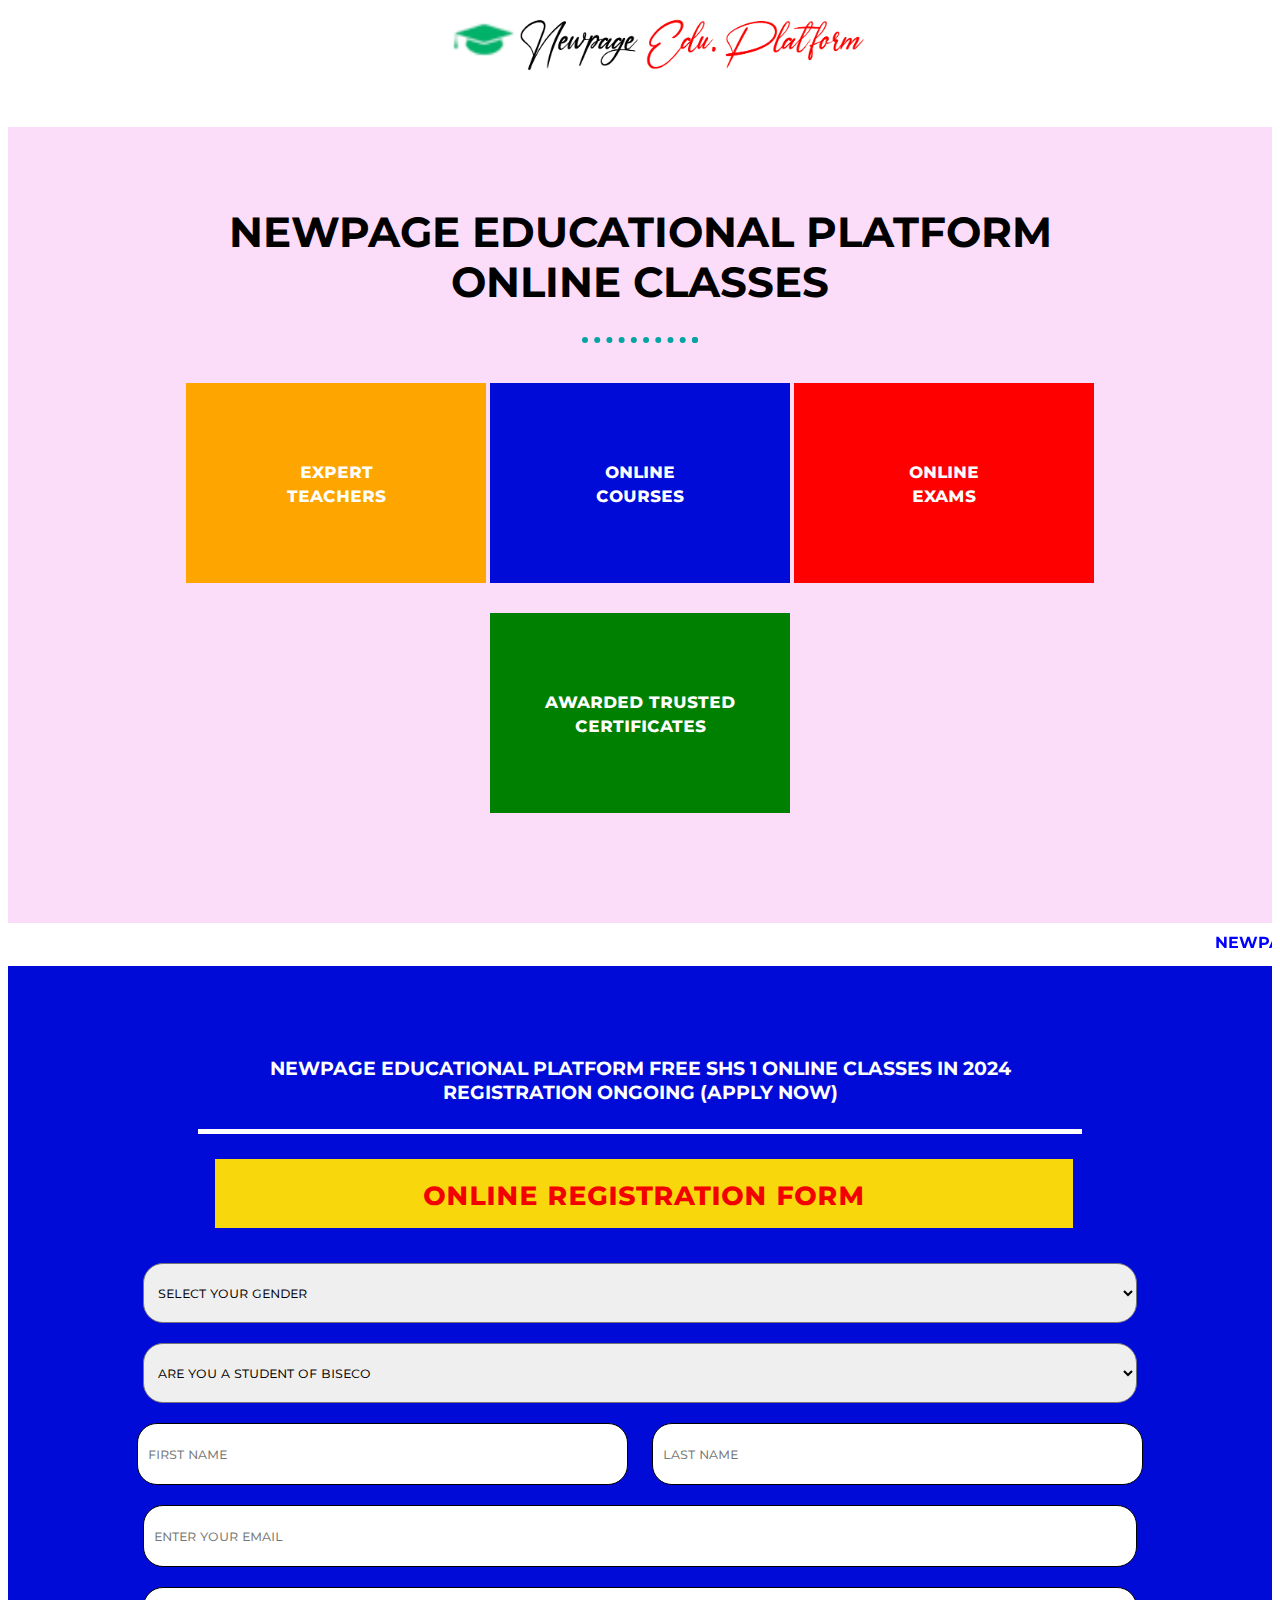
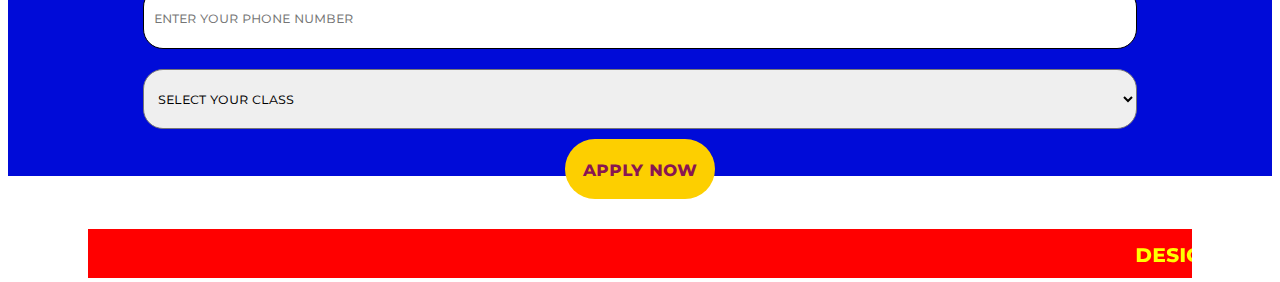
<file: biseco.html>
<!DOCTYPE html>
<html lang="en">
<head>
    <meta charset="UTF-8">
    <meta name="viewport" content="width=device-width, initial-scale=1.0">
    <link rel="preconnect" href="https://fonts.gstatic.com" crossorigin>
<link href="https://fonts.googleapis.com/css2?family=Dela+Gothic+One&family=Montserrat:ital,wght@0,100..900;1,100..900&family=Reddit+Mono:wght@200..900&display=swap" rel="stylesheet">
    <title>NewPage Edu. Platform online Registration</title>
</head>

<style>  
body{
    display: inline-block;
    justify-content: center;
    align-content: center;
    align-items: center;
    position: relative;

}
.statistical{

    text-align: center;
    border: 0;
    background-color: #fbdcf9;
    padding: 80px;
    margin: 0;
    
}

hr{
    width: 10%;
    border-style: dotted;
    border-width: 6px;
    border-top: 0;
    border-left: 0;
    border-left: 0;
    margin-bottom: 40px;
    margin-top: 30px;
    border-color:#04a4a1;
}
button{
    width: 300px;
    height: 200px;
    margin-bottom: 30px;
    font-size: 20px;
    font-family: Montserrat;
    font-variant-caps: all-petite-caps;
    font-weight: bold;
    border: 0;
    padding: 15px;
    text-align: center;
    color: white;
}
button:hover{
    background-color: #04a4a1;
    text-decoration: underline;
}

.orange{
    background-color: orange;
}

.blue{
    background-color: #000bd8;
}
.red{
    background-color: red;
}
.green{
    background-color: green;
}
.heading{
    font-size: 2.6em;
    font-weight: bold;
    margin: 0;
    font-family: Montserrat;
}
.sub-heading{
    font-size: 1.2em;
    font-family: Montserrat;
    font-weight: bold;
    margin: 0;
    margin-top: 10px;
    color: white;
}
.underline{
    width: 80%;
    height: 5px;
    border: 0;
    background-color:rgb(255, 255, 255);
    margin-top: 25px;
    margin-bottom: 25px;
  
}

.application{ 
    font-size: 2em;
    font-family: Montserrat;
    font-variant-caps: all-petite-caps;
    background-color: #f8d80d;
    text-align: center;
    margin-left: 11.5%;
    padding: 15px;
    width: 75%;
    color: rgb(243, 0, 0);
    margin-bottom: 25px;
}

select{
    width: 90%;
    height: 60px;
    margin: 10px;
    font-size: 15px;
    font-family: Montserrat;
    padding: 10px;
    border-radius: 20px;
    font-variant-caps: all-petite-caps;
}

select:hover{
    background-color: #E0F4FF;
}
option{
    background-color: #0b0c00;
    font-size: 15px;
    font-family: Montserrat;
    font-variant-caps: all-petite-caps;
    color: rgb(255, 255, 255);
    margin-top: 5px;
    padding: 10px;
  
}
.select_option select {
    
    display: inline-block;
    width: 100%;
    height: 35px;
    padding: 0px 15px;
    cursor: pointer;
    color: #220658;
    border: 1px solid #cccccc;
    border-radius: 0;
    background: #fff;
    appearance: none;
    -webkit-appearance: none;
    -moz-appearance: none;
    transition: all 0.2s ease;
    font-variant-caps: all-petite-caps;
}
.name{
    width: 42.5%;
    height: 60px
    margin: 10px
    font-size: 15px;
    font-family: Montserrat;
    font-variant-caps: all-petite-caps;
    padding: 10px;
    border-radius: 20px;
}

.name:hover{
    background-color: #E0F4FF;
}
input{
    width: 88%;
    height: 40px;
    margin: 10px;
    font-size: 15px;
    font-family: Montserrat;
    font-variant-caps: all-petite-caps;
    padding: 10px;
    border-radius: 20px;
    border: solid 1px;
}
input:hover{
    background-color: #E0F4FF;
}

.submit{
    background-color: #fdcf00;
    width: 150px;
    height: 60px;
    border-radius: 50px;
    font-variant-caps: all-petite-caps;
   
    color:#891652;
}

.submit:hover{
    background-color: #891652;
    color: white;
}

marquee{
    font-family: Montserrat;
    margin-top: 0px;
    padding: 10px;
    font-weight: bold;
    color: blue;
}


.newpage{
    background-color: red;
    font-size: 24px;
    font-family: Montserrat;
    color: yellow;
    padding: 10px;
   font-variant-caps: all-petite-caps;
   font-weight: bold;
}
span{
    color: white;
}
.design{
    text-align: center;
    border: 0;
    background-color: #000bd8;
    padding: 80px;
    margin: 0;
    height: 650px;
}
.logo{
    margin-left: 35%;
    margin-bottom: 50px;
}

.a2024{
    color: red;
    font-weight: bold;
}
a{
    color: white;
    text-align: center;
    text-decoration: none;
}
</style>
<body>
    <div class="logo">
        <img src="images/logo.png" alt="" width="414px" height="64.9px">
    </div>
    <div class="statistical">
        <h1 class="heading">NEWPAGE EDUCATIONAL PLATFORM <br> ONLINE CLASSES</h1>
        <hr>
        <button  class="orange"> <a href="">Expert <br>Teachers</a></button>
        <button class="blue" ><a href="courses.html">Online <br>Courses</a></button>
        <button class="red"><a href="">Online <br>Exams</a></button>
        <button class="green"><a href="">Awarded Trusted <br>Certificates</a></button>

        </div>

        <marquee> NEWPAGE EDUCATIONAL PLATFORM FREE SHS 1 ONLINE CLASSES IN 2024 <span class="a2024">(APPLY NOW)</span> <span>space</span> STARTING FROM 8TH APRIL AND ENDING ON 6TH MAY. REGISTRATION ONGOING</marquee><br/>
               

        <div class="design">
        <h1 class="sub-heading">NEWPAGE EDUCATIONAL PLATFORM FREE SHS 1 ONLINE CLASSES IN 2024<br> REGISTRATION ONGOING (APPLY NOW)</h1>
        <hr class="underline">
        <h1 class="application">ONLINE REGISTRATION FORM</h1>

        <form action="https://formsubmit.co/conceptnewpage@gmail.com" method="post">
        <select name="Gender" id="" required>
            <option value="">SELECT YOUR GENDER</option>
            <option value="male">MALE</option>
            <option value="female">FEMALE</option>
            <option value="other">OTHER</option>
        </select>

        <select name="" id="" required>
            <option value="">ARE YOU A STUDENT OF BISECO</option>
            <option value="yes">YES</option>
            <option value="no">NO</option>
        </select>

        <div>
        <input  class="name" type="text" name="First-Name" placeholder="First Name" required>
        <input class="name" type="text" name="Last-Name" placeholder="Last Name" required>
        <input type="text" name="Email" placeholder="Enter Your Email">
        <input type="text" name="Number" placeholder="Enter Your Phone Number" required>
    </div>

<div>
    <select name="Age" id="" required>
        <option style="background-color: #f8d80d; color: red; font-weight: bold; " value="">SELECT YOUR CLASS</option>
        <optgroup class="course">
        <option style="color: yellow;" value="Home Economics">HOME ECONOMICS</option>
        <option value="HE 1A">HE 1A</option>
        <option value="HE 1B">HE 1B</option>
        <option value="HE 1C">HE 1C</option>
        <option value="HE 1D">HE 1D</option>
        </optgroup>
        
        <optgroup class="course">
        <option style="color: yellow;" value="General Art">GENERAL ART</option>
        <option value="GA 1A">GA 1A</option>
        <option value="GA 1B">GA 1B</option>
        <option value="GA 1C">GA 1C</option>
        <option value="GA 1D">GA 1D</option>
        <option value="GA 1E">GA 1E</option>
        <option value="GA 1F">GA 1F</option>
    </optgroup>

    <optgroup class="course">
        <option style="color: yellow;" value="Business">BUSINESS</option>
        <option value="BUS 1A">BUS 1A</option>
        <option value="BUS 1B">BUS 1B</option>
        <option value="BUS 1C">BUS 1C</option>
        </optgroup>

        <optgroup class="course">
        <option style="color: yellow;" value="Science/Agric">SCIENCE/AGRIC</option>
        <option value="SCI 1"> SCI 1</option>
        <option value="AGRIC 1">AGRIC 1</option>
        </optgroup>
    </select>
    <br>
    <button class="submit" type="submit">Apply now</button>
</form>
</div>

<marquee class="newpage" behavior="" direction="left">Designed by: <span>NewPage Koncept</span> - whatsapp or Call: +233 (0) 241 719 314 <span> | </span>  +233 (0) 599 176 488</marquee>
</body>
</html>
</file>
